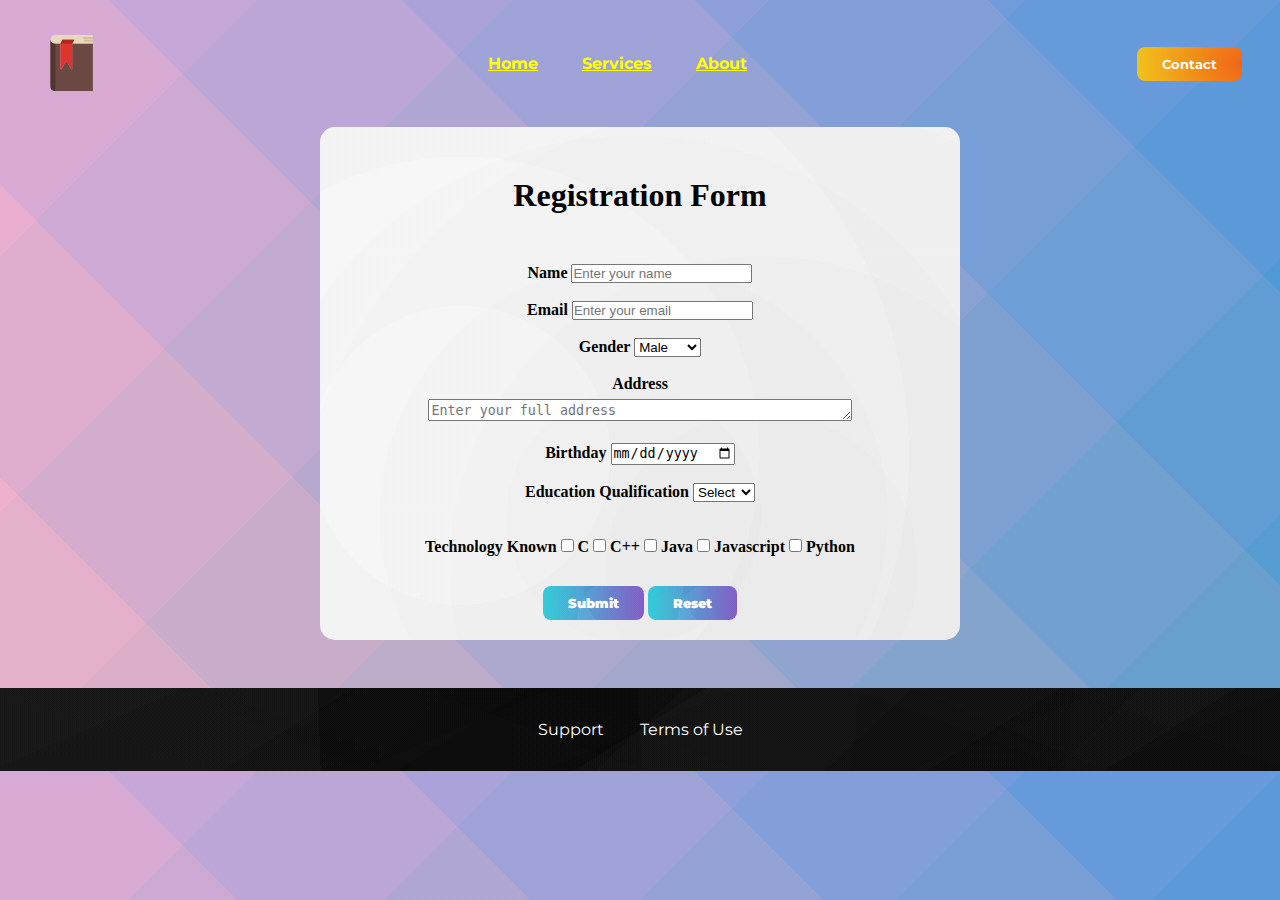
<file: index.html>
<!DOCTYPE html>
<html lang="en">

<head>
    <meta charset="UTF-8">
    <meta name="viewport" content="width=device-width, initial-scale=1.0">
    <link rel="stylesheet" href="styles.css">
    <link href="https://fonts.googleapis.com/css?family=Montserrat:500&display=swap" rel="stylesheet">
    <title>Registration Page</title>
</head>

<body>
    <header>
        <img class=logo1 src="img/logo1.svg" alt="logo image">
        <nav>
            <ul class="nav_links">
                <li><a href="#">Home</a></li>
                <li><a href="#">Services</a></li>
                <li><a href="#">About</a></li>
            </ul>
        </nav>
        <a class="contact" href="#"><button>Contact</button></a>
    </header>


    <div class="main">
        <div class="container">
            <h1>Registration Form</h1>
        </div>
        <div class="formcontainer">
            <form>
                <label class="formname" for="name">Name</label>
                <input type="text" id="name" placeholder="Enter your name" required>
                <br>
                <br>
                <label class="formname" for="email">Email</label>
                <input type="email" id="email" placeholder="Enter your email" required>
                <br><br>
                <label class="formname" for="gender">Gender</label>
                <select name="gender" id="gender">
                    <option value="q1">Male</option>
                    <option value="q2">Female</option>
                </select>
                <br><br>

                <label class="formname" for="address">Address</label><br>
                <textarea class="address" name="address" id="address" cols="50" rows="1"
                    placeholder="Enter your full address"></textarea>
                <br><br>
                <label class="formname" for="birthday">Birthday</label>
                <input type="date" id="birthday">
                <br><br>
                <div>
                    <label class="formname" for="qraduation">Education Qualification</label>
                    <select name="graduation" id="graduation">
                        <option selected disabled>Select</option>
                        <option value="q1">Btech</option>
                        <option value="q2">BCA</option>
                        <option value="q3">BA</option>
                        <option value="q4">Others</option>
                    </select>
                </div>

                <br><br>
                <label class="formname" class="technology" for="technology">Technology Known</label>
                <input type="checkbox" id="tech1" value="C">
                <label for="tech1">C</label>
                <input type="checkbox" id="tech2" value="C++">
                <label for="tech2">C++</label>
                <input type="checkbox" id="tech3" value="Java">
                <label for="tech3">Java</label>
                <input type="checkbox" id="tech4" value="Javascript">
                <label for="tech4">Javascript</label>
                <input type="checkbox" id="tech5" value="Python">
                <label for="tech5">Python</label>


            </form>
        </div>

        <button class="buttonform" type="submit" value="submit">Submit</button>
        <button class="buttonform" type="reset" value="reset">Reset</button>
    </div>
    </section>
    </main>
    <footer class="main-footer">
        <nav>
            <ul class="main-footer__links">
                <li class="main-footer__link">
                    <a href="#">Support</a>
                </li>
                <li class="main-footer__link">
                    <a href="#">Terms of Use</a>
                </li>
            </ul>
        </nav>
    </footer>
</body>

</html>
</file>
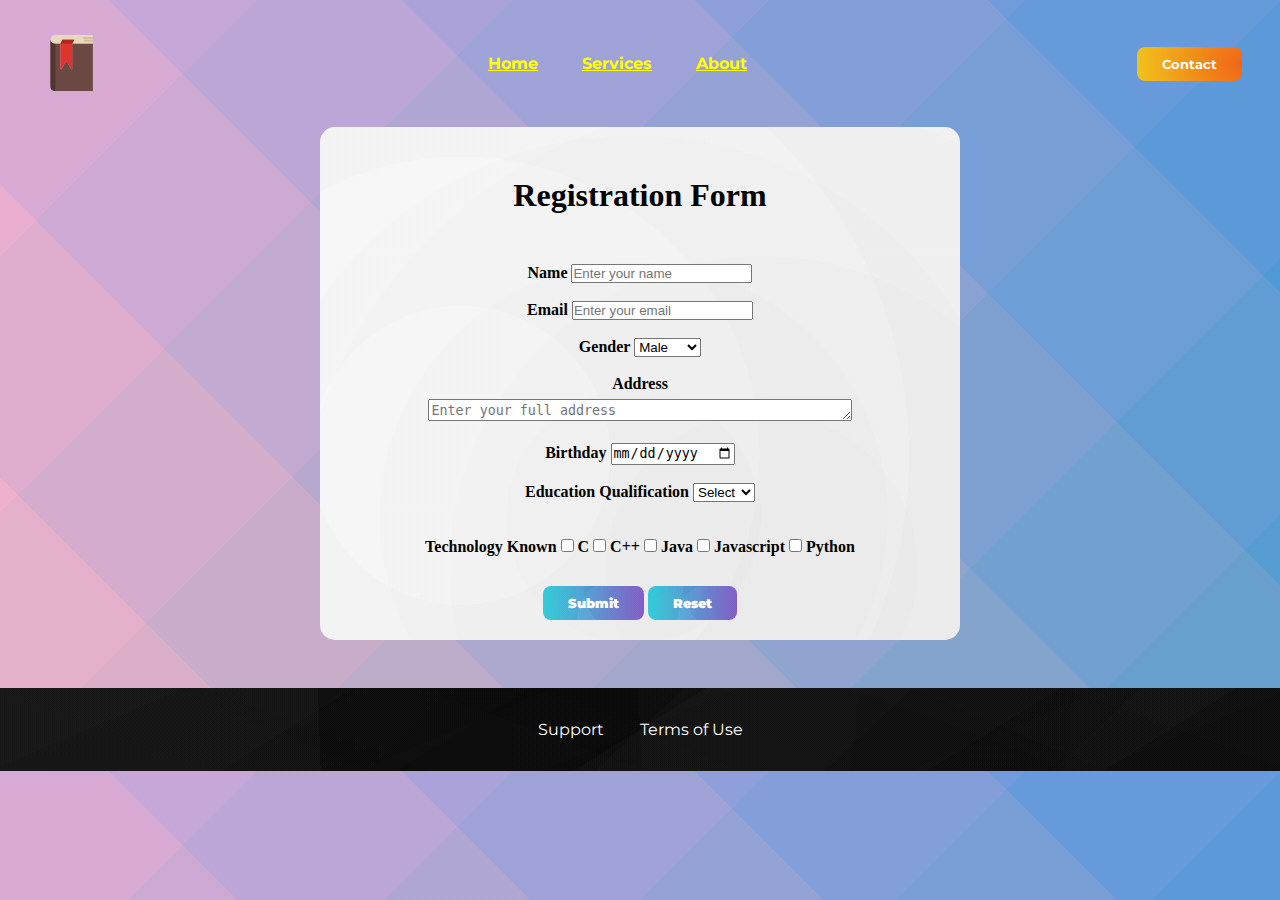
<file: registration.html>
<!DOCTYPE html>
<html lang="en">

<head>
    <meta charset="UTF-8">
    <meta name="viewport" content="width=device-width, initial-scale=1.0">
    <link rel="stylesheet" href="styles.css">
    <link href="https://fonts.googleapis.com/css?family=Montserrat:500&display=swap" rel="stylesheet">
    <title>Registration Page</title>
</head>

<body>
    <header>
        <img class=logo1 src="img/logo1.svg" alt="logo image">
        <nav>
            <ul class="nav_links">
                <li><a href="#">Home</a></li>
                <li><a href="#">Services</a></li>
                <li><a href="#">About</a></li>
            </ul>
        </nav>
        <a class="contact" href="#"><button>Contact</button></a>
    </header>


    <div class="main">
        <div class="container">
            <h1>Registration Form</h1>
        </div>
        <div class="formcontainer">
            <form>
                <label class="formname" for="name">Name</label>
                <input type="text" id="name" placeholder="Enter your name" required>
                <br>
                <br>
                <label class="formname" for="email">Email</label>
                <input type="email" id="email" placeholder="Enter your email" required>
                <br><br>
                <label class="formname" for="gender">Gender</label>
                <select name="gender" id="gender">
                    <option value="q1">Male</option>
                    <option value="q2">Female</option>
                </select>
                <br><br>

                <label class="formname" for="address">Address</label><br>
                <textarea class="address" name="address" id="address" cols="50" rows="1"
                    placeholder="Enter your full address"></textarea>
                <br><br>
                <label class="formname" for="birthday">Birthday</label>
                <input type="date" id="birthday">
                <br><br>
                <div>
                    <label class="formname" for="qraduation">Education Qualification</label>
                    <select name="graduation" id="graduation">
                        <option selected disabled>Select</option>
                        <option value="q1">Btech</option>
                        <option value="q2">BCA</option>
                        <option value="q3">BA</option>
                        <option value="q4">Others</option>
                    </select>
                </div>

                <br><br>
                <label class="formname" class="technology" for="technology">Technology Known</label>
                <input type="checkbox" id="tech1" value="C">
                <label for="tech1">C</label>
                <input type="checkbox" id="tech2" value="C++">
                <label for="tech2">C++</label>
                <input type="checkbox" id="tech3" value="Java">
                <label for="tech3">Java</label>
                <input type="checkbox" id="tech4" value="Javascript">
                <label for="tech4">Javascript</label>
                <input type="checkbox" id="tech5" value="Python">
                <label for="tech5">Python</label>


            </form>
        </div>

        <button class="buttonform" type="submit" value="submit">Submit</button>
        <button class="buttonform" type="reset" value="reset">Reset</button>
    </div>
    </section>
    </main>
    <footer class="main-footer">
        <nav>
            <ul class="main-footer__links">
                <li class="main-footer__link">
                    <a href="#">Support</a>
                </li>
                <li class="main-footer__link">
                    <a href="#">Terms of Use</a>
                </li>
            </ul>
        </nav>
    </footer>
</body>

</html>
</file>
<file: styles.css>
* {
    box-sizing: border-box;
    margin: 0;
    padding: 0;


}

body {
    background-image: linear-gradient(45deg, rgba(254, 246, 210, 0.53) 0%, rgba(254, 246, 210, 0.53) 14.286%, rgba(221, 240, 216, 0.53) 14.286%, rgba(221, 240, 216, 0.53) 28.572%, rgba(188, 233, 223, 0.53) 28.572%, rgba(188, 233, 223, 0.53) 42.858%, rgba(156, 227, 229, 0.53) 42.858%, rgba(156, 227, 229, 0.53) 57.144%, rgba(123, 220, 235, 0.53) 57.144%, rgba(123, 220, 235, 0.53) 71.42999999999999%, rgba(90, 214, 242, 0.53) 71.43%, rgba(90, 214, 242, 0.53) 85.71600000000001%, rgba(57, 207, 248, 0.53) 85.716%, rgba(57, 207, 248, 0.53) 100.002%),
        linear-gradient(135deg, rgb(246, 99, 200) 0%, rgb(246, 99, 200) 12.5%, rgb(223, 98, 196) 12.5%, rgb(223, 98, 196) 25%, rgb(199, 97, 192) 25%, rgb(199, 97, 192) 37.5%, rgb(176, 96, 188) 37.5%, rgb(176, 96, 188) 50%, rgb(152, 95, 184) 50%, rgb(152, 95, 184) 62.5%, rgb(129, 94, 180) 62.5%, rgb(129, 94, 180) 75%, rgb(105, 93, 176) 75%, rgb(105, 93, 176) 87.5%, rgb(82, 92, 172) 87.5%, rgb(82, 92, 172) 100%);
    text-align: center;

}

li,
a,
button {
    font-family: 'Montserrat', sans-serif;
}

header {
    display: flex;
    justify-content: space-between;
    align-items: center;
    padding: 30px 3%;
}

.logo1 {
    cursor: pointer;
    width: 5%;
    height: auto;
}

.nav_links {
    list-style: none;
}

.nav_links li {
    display: inline-block;
    padding: 0px 20px;

}

.nav_links li a {
    transition: all 0.3s ease 0s;
    color: yellow;
    font-weight: bold;
}

.nav_links li a:hover {
    color: white;
    border-bottom: 5px solid white;
}

button {
    padding: 9px 25px;
    background-image: radial-gradient(circle at center right, rgb(240, 101, 23), rgb(242, 194, 28));
    border: none;
    color: white;
    font-weight: bolder;
    border-radius: 8px;
    cursor: pointer;
    transition: all 0.3s ease 0s;
}

button:hover {
    color: #ff1b68;
    background: white;
    border: none;
}



.container {
    padding-top: 30px;
    padding-bottom: 20px;
}

.main {
    background-image: radial-gradient(circle at 69% 86%, rgba(165, 165, 165, 0.06) 0%, rgba(165, 165, 165, 0.06) 25%, rgba(193, 193, 193, 0.06) 25%, rgba(193, 193, 193, 0.06) 50%, rgba(221, 221, 221, 0.06) 50%, rgba(221, 221, 221, 0.06) 75%, rgba(249, 249, 249, 0.06) 75%, rgba(249, 249, 249, 0.06) 100%),
        radial-gradient(circle at 49% 76%, rgba(129, 129, 129, 0.06) 0%, rgba(129, 129, 129, 0.06) 25%, rgba(164, 164, 164, 0.06) 25%, rgba(164, 164, 164, 0.06) 50%, rgba(200, 200, 200, 0.06) 50%, rgba(200, 200, 200, 0.06) 75%, rgba(235, 235, 235, 0.06) 75%, rgba(235, 235, 235, 0.06) 100%),
        radial-gradient(circle at 22% 64%, rgba(173, 173, 173, 0.06) 0%, rgba(173, 173, 173, 0.06) 25%, rgba(119, 119, 119, 0.06) 25%, rgba(119, 119, 119, 0.06) 50%, rgba(64, 64, 64, 0.06) 50%, rgba(64, 64, 64, 0.06) 75%, rgba(10, 10, 10, 0.06) 75%, rgba(10, 10, 10, 0.06) 100%),
        linear-gradient(307deg, rgb(255, 255, 255), rgb(255, 255, 255));
    width: 50%;

    padding: 20px;
    margin: auto;
    border-radius: 15px;

}

.formcontainer {
    color: black;
    padding: 30px;
    font-weight: bold;
}

.address {
    margin-top: 1%;
    padding: 0.5%;
}

.buttonform {
    background-image: radial-gradient(circle at 40% 91%, rgba(251, 251, 251, 0.04) 0%, rgba(251, 251, 251, 0.04) 50%, rgba(229, 229, 229, 0.04) 50%, rgba(229, 229, 229, 0.04) 100%),
        radial-gradient(circle at 66% 97%, rgba(36, 36, 36, 0.04) 0%, rgba(36, 36, 36, 0.04) 50%, rgba(46, 46, 46, 0.04) 50%, rgba(46, 46, 46, 0.04) 100%),
        radial-gradient(circle at 86% 7%, rgba(40, 40, 40, 0.04) 0%, rgba(40, 40, 40, 0.04) 50%, rgba(200, 200, 200, 0.04) 50%, rgba(200, 200, 200, 0.04) 100%),
        radial-gradient(circle at 15% 16%, rgba(99, 99, 99, 0.04) 0%, rgba(99, 99, 99, 0.04) 50%, rgba(45, 45, 45, 0.04) 50%, rgba(45, 45, 45, 0.04) 100%),
        radial-gradient(circle at 75% 99%, rgba(243, 243, 243, 0.04) 0%, rgba(243, 243, 243, 0.04) 50%, rgba(37, 37, 37, 0.04) 50%, rgba(37, 37, 37, 0.04) 100%),
        linear-gradient(90deg, rgb(34, 222, 237), rgb(135, 89, 215));
    color: white;
    font-weight: 900;
}

.main-footer {
    background-image: linear-gradient(200deg, rgba(213, 213, 213, 0.01) 0%, rgba(213, 213, 213, 0.01) 14.286%, rgba(140, 140, 140, 0.01) 14.286%, rgba(140, 140, 140, 0.01) 28.572%, rgba(52, 52, 52, 0.01) 28.572%, rgba(52, 52, 52, 0.01) 42.858%, rgba(38, 38, 38, 0.01) 42.858%, rgba(38, 38, 38, 0.01) 57.144%, rgba(159, 159, 159, 0.01) 57.144%, rgba(159, 159, 159, 0.01) 71.42999999999999%, rgba(71, 71, 71, 0.01) 71.43%, rgba(71, 71, 71, 0.01) 85.71600000000001%, rgba(88, 88, 88, 0.01) 85.716%, rgba(88, 88, 88, 0.01) 100.002%),
        linear-gradient(337deg, rgba(25, 25, 25, 0.01) 0%, rgba(25, 25, 25, 0.01) 12.5%, rgba(150, 150, 150, 0.01) 12.5%, rgba(150, 150, 150, 0.01) 25%, rgba(84, 84, 84, 0.01) 25%, rgba(84, 84, 84, 0.01) 37.5%, rgba(85, 85, 85, 0.01) 37.5%, rgba(85, 85, 85, 0.01) 50%, rgba(188, 188, 188, 0.01) 50%, rgba(188, 188, 188, 0.01) 62.5%, rgba(80, 80, 80, 0.01) 62.5%, rgba(80, 80, 80, 0.01) 75%, rgba(73, 73, 73, 0.01) 75%, rgba(73, 73, 73, 0.01) 87.5%, rgba(219, 219, 219, 0.01) 87.5%, rgba(219, 219, 219, 0.01) 100%),
        linear-gradient(203deg, rgba(233, 233, 233, 0.01) 0%, rgba(233, 233, 233, 0.01) 25%, rgba(114, 114, 114, 0.01) 25%, rgba(114, 114, 114, 0.01) 50%, rgba(164, 164, 164, 0.01) 50%, rgba(164, 164, 164, 0.01) 75%, rgba(228, 228, 228, 0.01) 75%, rgba(228, 228, 228, 0.01) 100%),
        linear-gradient(317deg, rgba(139, 139, 139, 0.02) 0%, rgba(139, 139, 139, 0.02) 16.667%, rgba(44, 44, 44, 0.02) 16.667%, rgba(44, 44, 44, 0.02) 33.334%, rgba(166, 166, 166, 0.02) 33.334%, rgba(166, 166, 166, 0.02) 50.001000000000005%, rgba(2, 2, 2, 0.02) 50.001%, rgba(2, 2, 2, 0.02) 66.668%, rgba(23, 23, 23, 0.02) 66.668%, rgba(23, 23, 23, 0.02) 83.33500000000001%, rgba(21, 21, 21, 0.02) 83.335%, rgba(21, 21, 21, 0.02) 100.002%),
        linear-gradient(328deg, rgba(3, 3, 3, 0.03) 0%, rgba(3, 3, 3, 0.03) 12.5%, rgba(116, 116, 116, 0.03) 12.5%, rgba(116, 116, 116, 0.03) 25%, rgba(214, 214, 214, 0.03) 25%, rgba(214, 214, 214, 0.03) 37.5%, rgba(217, 217, 217, 0.03) 37.5%, rgba(217, 217, 217, 0.03) 50%, rgba(68, 68, 68, 0.03) 50%, rgba(68, 68, 68, 0.03) 62.5%, rgba(118, 118, 118, 0.03) 62.5%, rgba(118, 118, 118, 0.03) 75%, rgba(200, 200, 200, 0.03) 75%, rgba(200, 200, 200, 0.03) 87.5%, rgba(198, 198, 198, 0.03) 87.5%, rgba(198, 198, 198, 0.03) 100%),
        linear-gradient(97deg, rgba(195, 195, 195, 0.03) 0%, rgba(195, 195, 195, 0.03) 16.667%, rgba(177, 177, 177, 0.03) 16.667%, rgba(177, 177, 177, 0.03) 33.334%, rgba(170, 170, 170, 0.03) 33.334%, rgba(170, 170, 170, 0.03) 50.001000000000005%, rgba(158, 158, 158, 0.03) 50.001%, rgba(158, 158, 158, 0.03) 66.668%, rgba(121, 121, 121, 0.03) 66.668%, rgba(121, 121, 121, 0.03) 83.33500000000001%, rgba(146, 146, 146, 0.03) 83.335%, rgba(146, 146, 146, 0.03) 100.002%),
        linear-gradient(268deg, rgba(103, 103, 103, 0.03) 0%, rgba(103, 103, 103, 0.03) 25%, rgba(112, 112, 112, 0.03) 25%, rgba(112, 112, 112, 0.03) 50%, rgba(4, 4, 4, 0.03) 50%, rgba(4, 4, 4, 0.03) 75%, rgba(227, 227, 227, 0.03) 75%, rgba(227, 227, 227, 0.03) 100%),
        linear-gradient(90deg, hsl(98, 0%, 0%), hsl(98, 0%, 0%));
    padding: 32px;
    margin-top: 48px;
}

.main-footer__links {
    list-style: none;
    padding: 0;
    margin: 0;
    text-align: center;
}

.main-footer__link {
    display: inline-block;
    margin: 0 16px;
}

.main-footer__link a {
    color: white;
    text-decoration: none;
}

.main-footer__link a:hover,
.main-footer__link a:active {
    color: #ccc;
}
</file>
